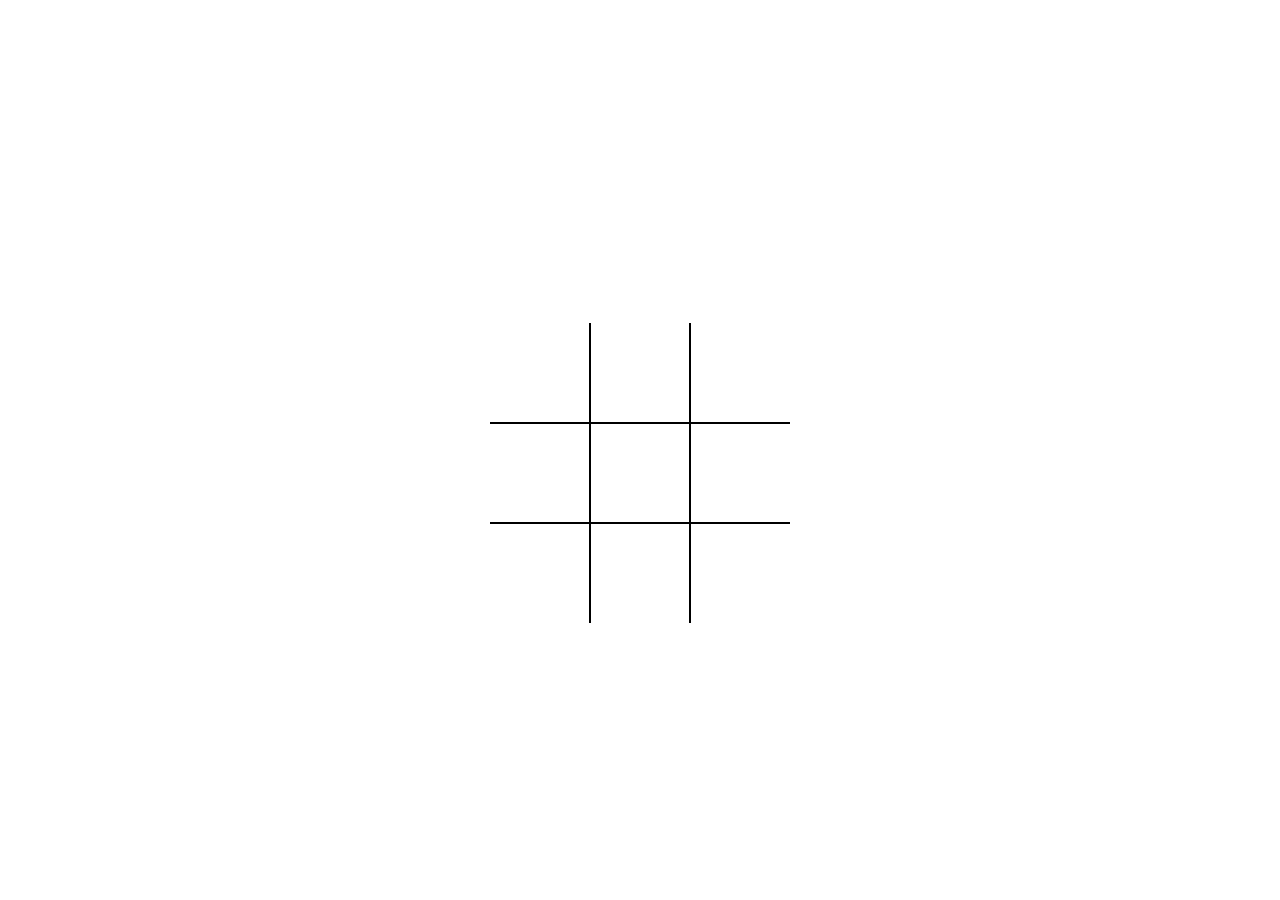
<file: index.html>
<!DOCTYPE html>
<html lang="en">
<head>
    <meta charset="UTF-8">
    <meta http-equiv="X-UA-Compatible" content="IE=edge">
    <meta name="viewport" content="width=device-width, initial-scale=1.0">
    <title>Tic-Tac-Toe Bot</title>

    <link rel="stylesheet" href="css/style.css">
    <script src="js/script.js" defer></script>

</head>
<body>
    <div class="Outer">
        <div class="Message"> </div>
        
        <div class="Board">
            <div class="Cell"></div>
            <div class="Cell"></div>
            <div class="Cell"></div>
            <div class="Cell"></div>
            <div class="Cell"></div>
            <div class="Cell"></div>
            <div class="Cell"></div>
            <div class="Cell"></div>
            <div class="Cell"></div>
        </div>
        
        <button class="RestartButton">Erneut Spielen</button>
    </div>
</body>
</html>
</file>
<file: css/style.css>
*, *::after, *::before {
    box-sizing: border-box;
}

:root {
    --cell-size: 100px;
    --mark-size: calc(var(--cell-size) * 0.9);
    --jgu-red: rgb(193, 0, 42);
}

body {
    margin: 0;
}

.Outer {
    position: absolute;
    width: 100%;
    height: 100%;

    display: flex;
    flex-direction: column;
    justify-content: center;
    align-items: center;

    gap: 5%;
}

.Board {
    display: grid;
    place-content: center;
    place-items: center;
    grid-template-columns: repeat(3, auto);
}

.Cell {
    display: flex;

    width: var(--cell-size);
    height: var(--cell-size);

    justify-content: center;
    align-items: center;

    border: 1px solid black;
}

.Cell:nth-child(1),
.Cell:nth-child(2),
.Cell:nth-child(3) {
    border-top: none;
}

.Cell:nth-child(3n + 1) {
    border-left: none;
}

.Cell:nth-child(3n + 3) {
    border-right: none;
}

.Cell:nth-child(7),
.Cell:nth-child(8),
.Cell:nth-child(9) {
    border-bottom: none;
}

.Cell.X::before,
.Cell.X::after,
.Cell.O::before{
    background-color: black;
}

.Cell:not(.X):not(.O):hover::before,
.Cell:not(.X):not(.O):hover::after {
    background-color: lightgray;
}

.Cell.X::before,
.Cell.X::after,
.Board.X .Cell:not(.X):not(.O):hover::before,
.Board.X .Cell:not(.X):not(.O):hover::after {
    position: absolute;
    content: "";
    width: calc(var(--mark-size) * 0.15);
    height: var(--mark-size);
}

.Cell.X::before,
.Board.X .Cell:not(.X):not(.O):hover::before {
    transform: rotate(45deg);
}

.Cell.X::after,
.Board.X .Cell:not(.X):not(.O):hover::after {
    transform: rotate(-45deg);
}

.Cell.O::before,
.Board.O .Cell:not(.X):not(.O):hover::before {
    position: absolute;
    content: "";
    width: var(--mark-size);
    height: var(--mark-size);

    border-radius: 50%;
}

.Cell.O::after,
.Board.O .Cell:not(.X):not(.O):hover::after {
    position: absolute;
    content: "";
    width: calc(var(--mark-size) * 0.75);
    height: calc(var(--mark-size) * 0.75);

    border-radius: 50%;

    background-color: white;
}

.MessageBoard {
    position: absolute;
    width: 100vw;
    height: 100vh;
    background-color: rgba(0, 0, 0, 0.5);

    display: flex;
    flex-direction: column;
    justify-content: center;
    align-items: center;
}

.Message {
    font-family: Arial, Helvetica, sans-serif;
    font-size: calc(var(--cell-size) * 0.5);
    color: var(--jgu-red);
}

.RestartButton {
    width: var(--mark-size);
    height: calc(var(--mark-size) * 0.5);

    border-radius: 0.5;
}
</file>
